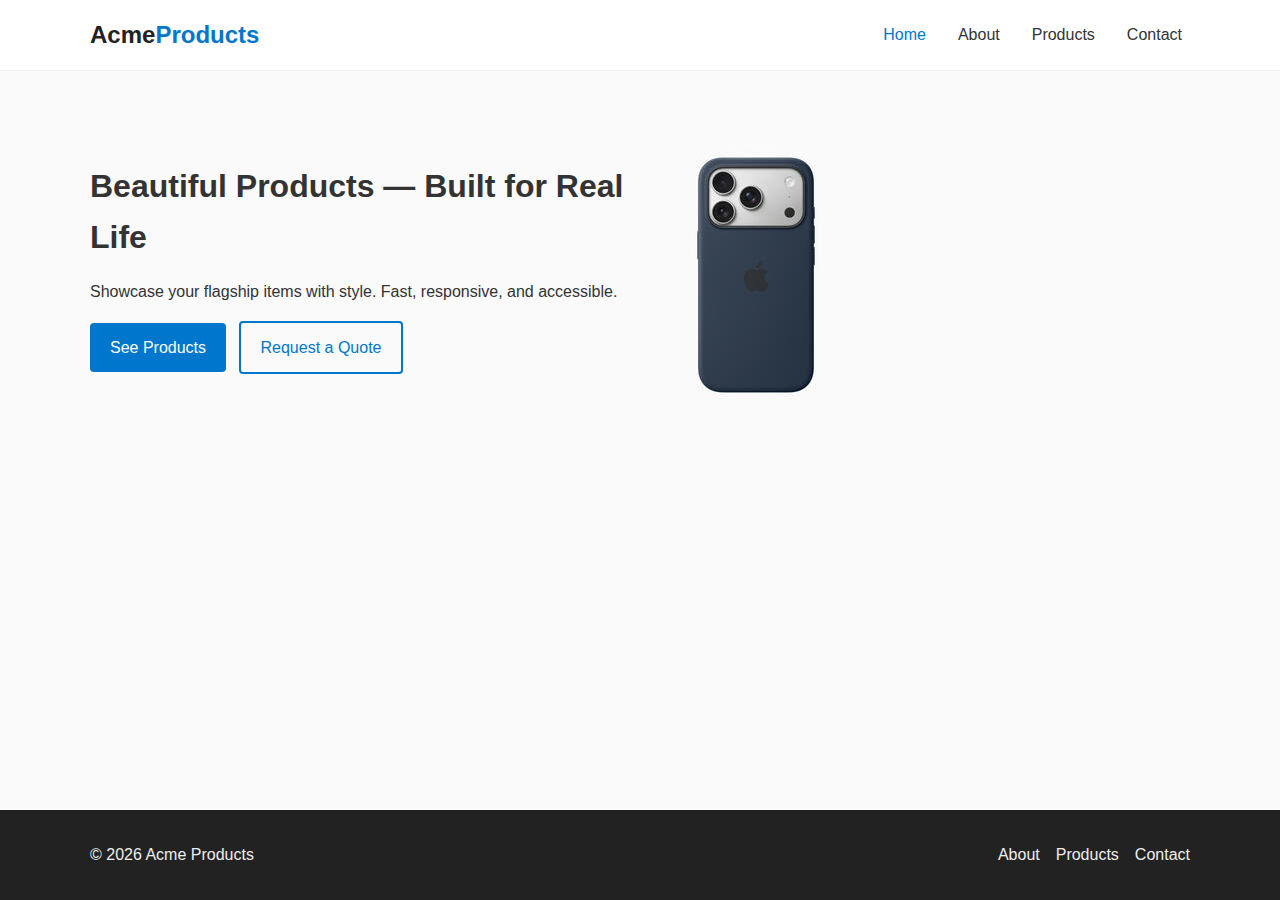
<file: index.html>
<!doctype html>
<html lang="en">
<head>
  <meta charset="utf-8" />
  <meta name="viewport" content="width=device-width,initial-scale=1" />
  <title>Acme Products — Home</title>
  <link rel="stylesheet" href="css/style.css">
</head>
<body>
  <header class="site-header">
    <div class="container header-inner">
      <a class="logo" href="index.html">Acme<span>Products</span></a>
      <button id="nav-toggle" class="nav-toggle" aria-expanded="false" aria-controls="site-nav">
        <span class="hamburger"></span>
        <span class="sr-only">Toggle navigation</span>
      </button>
      <nav id="site-nav" class="site-nav" aria-label="Primary">
        <ul>
          <li><a href="index.html" class="active">Home</a></li>
          <li><a href="about.html">About</a></li>
          <li><a href="products.html">Products</a></li>
          <li><a href="contact.html">Contact</a></li>
        </ul>
      </nav>
    </div>
  </header>
  <main>
    <section class="hero">
      <div class="container hero-inner">
        <div class="hero-copy animate-on-scroll">
          <h1>Beautiful Products — Built for Real Life</h1>
          <p>Showcase your flagship items with style. Fast, responsive, and accessible.</p>
          <p class="hero-cta">
            <a class="btn btn-primary" href="products.html">See Products</a>
            <a class="btn btn-outline" href="contact.html">Request a Quote</a>
          </p>
        </div>
        <div class="hero-media animate-on-scroll" data-delay="150">
          <img src="images/hero.jpg" alt="Featured product" loading="lazy">
        </div>
      </div>
    </section>
  </main>
  <footer class="site-footer">
    <div class="container footer-inner">
      <div class="brand">© <span id="year"></span> Acme Products</div>
      <nav class="footer-nav" aria-label="Footer">
        <ul>
          <li><a href="about.html">About</a></li>
          <li><a href="products.html">Products</a></li>
          <li><a href="contact.html">Contact</a></li>
        </ul>
      </nav>
    </div>
  </footer>
  <script src="js/main.js"></script>
</body>
</html>
</file>
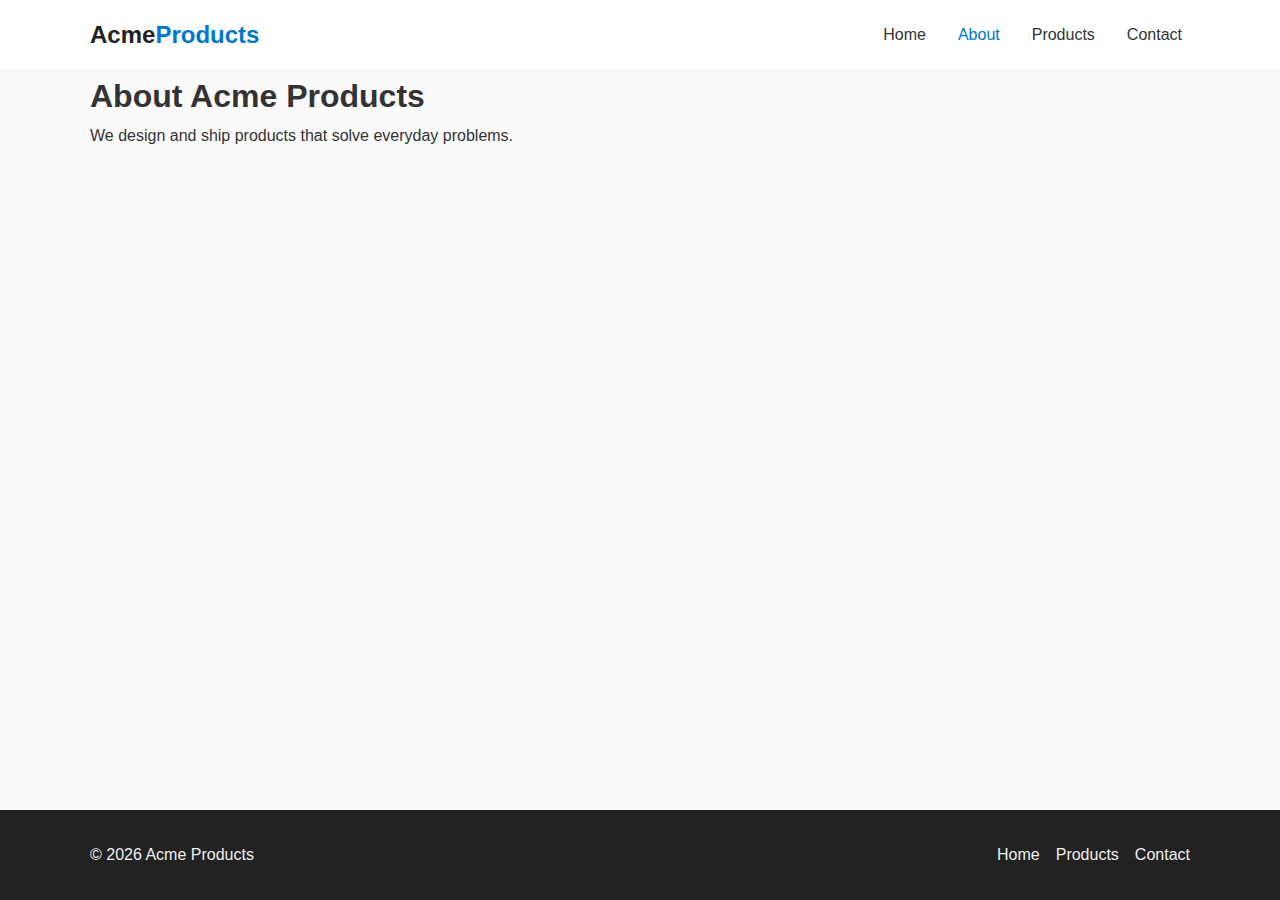
<file: about.html>
<!doctype html>
<html lang="en">
<head>
  <meta charset="utf-8" />
  <meta name="viewport" content="width=device-width,initial-scale=1" />
  <title>About — Acme Products</title>
  <link rel="stylesheet" href="css/style.css">
</head>
<body>
  <header class="site-header">
    <div class="container header-inner">
      <a class="logo" href="index.html">Acme<span>Products</span></a>
      <button id="nav-toggle" class="nav-toggle" aria-expanded="false" aria-controls="site-nav">
        <span class="hamburger"></span>
        <span class="sr-only">Toggle navigation</span>
      </button>
      <nav id="site-nav" class="site-nav" aria-label="Primary">
        <ul>
          <li><a href="index.html">Home</a></li>
          <li><a href="about.html" class="active">About</a></li>
          <li><a href="products.html">Products</a></li>
          <li><a href="contact.html">Contact</a></li>
        </ul>
      </nav>
    </div>
  </header>
  <main class="container">
    <section class="page-intro animate-on-scroll">
      <h1>About Acme Products</h1>
      <p>We design and ship products that solve everyday problems.</p>
    </section>
  </main>
  <footer class="site-footer">
    <div class="container footer-inner">
      <div class="brand">© <span id="year-2"></span> Acme Products</div>
      <nav class="footer-nav" aria-label="Footer">
        <ul>
          <li><a href="index.html">Home</a></li>
          <li><a href="products.html">Products</a></li>
          <li><a href="contact.html">Contact</a></li>
        </ul>
      </nav>
    </div>
  </footer>
  <script src="js/main.js"></script>
</body>
</html>
</file>
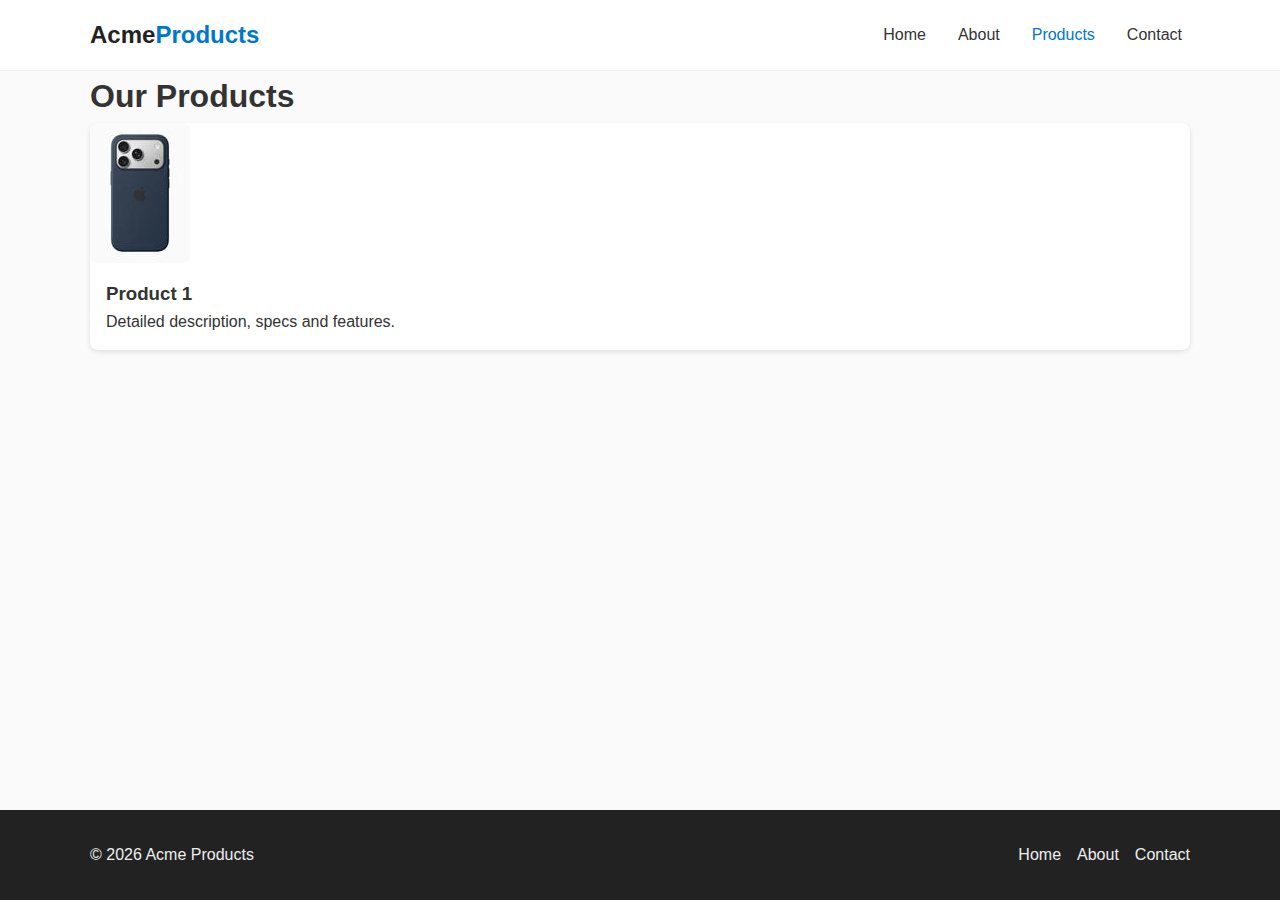
<file: products.html>
<!doctype html>
<html lang="en">
<head>
  <meta charset="utf-8" />
  <meta name="viewport" content="width=device-width,initial-scale=1" />
  <title>Products — Acme Products</title>
  <link rel="stylesheet" href="css/style.css">
</head>
<body>
  <header class="site-header">
    <div class="container header-inner">
      <a class="logo" href="index.html">Acme<span>Products</span></a>
      <button id="nav-toggle" class="nav-toggle" aria-expanded="false" aria-controls="site-nav">
        <span class="hamburger"></span>
        <span class="sr-only">Toggle navigation</span>
      </button>
      <nav id="site-nav" class="site-nav" aria-label="Primary">
        <ul>
          <li><a href="index.html">Home</a></li>
          <li><a href="about.html">About</a></li>
          <li><a href="products.html" class="active">Products</a></li>
          <li><a href="contact.html">Contact</a></li>
        </ul>
      </nav>
    </div>
  </header>
  <main class="container">
    <h1 class="section-title animate-on-scroll">Our Products</h1>
    <article class="card product-card animate-on-scroll">
      <img src="images/product-1.jpg" alt="Product 1" loading="lazy">
      <div class="card-body">
        <h3>Product 1</h3>
        <p>Detailed description, specs and features.</p>
      </div>
    </article>
  </main>
  <footer class="site-footer">
    <div class="container footer-inner">
      <div class="brand">© <span id="year-3"></span> Acme Products</div>
      <nav class="footer-nav" aria-label="Footer">
        <ul>
          <li><a href="index.html">Home</a></li>
          <li><a href="about.html">About</a></li>
          <li><a href="contact.html">Contact</a></li>
        </ul>
      </nav>
    </div>
  </footer>
  <script src="js/main.js"></script>
</body>
</html>
</file>
<file: css/style.css>
/* === Global Styles === */
* { box-sizing: border-box; margin: 0; padding: 0; }
html { scroll-behavior: smooth; height: 100%; }
body {
  font-family: 'Segoe UI', Tahoma, Geneva, Verdana, sans-serif;
  line-height: 1.6;
  color: #333;
  background: #fafafa;
  display: flex;
  flex-direction: column;
  min-height: 100vh;
}
main { flex: 1; }
.container { width: 90%; max-width: 1100px; margin: 0 auto; }
img { max-width: 100%; display: block; border-radius: 8px; }

/* === Header === */
.site-header { background: #fff; border-bottom: 1px solid #eee; position: sticky; top: 0; z-index: 1000; }
.header-inner { display: flex; align-items: center; justify-content: space-between; padding: 1rem 0; }
.logo { font-size: 1.5rem; font-weight: bold; text-decoration: none; color: #222; }
.logo span { color: #0077cc; }
.site-nav ul { display: flex; list-style: none; gap: 1rem; }
.site-nav a { text-decoration: none; padding: 0.5rem; color: #333; transition: color 0.2s; }
.site-nav a:hover, .site-nav a.active { color: #0077cc; }

/* === Navigation Toggle === */
.nav-toggle { display: none; flex-direction: column; justify-content: space-between; width: 24px; height: 18px; background: none; border: none; cursor: pointer; }
.nav-toggle .hamburger, .nav-toggle::before, .nav-toggle::after { content: ''; display: block; height: 3px; background: #333; border-radius: 2px; }

/* === Hero Section === */
.hero { padding: 4rem 0; display: flex; align-items: center; justify-content: center; }
.hero-inner { display: grid; grid-template-columns: 1fr 1fr; gap: 2rem; align-items: center; }
.hero-copy h1 { font-size: 2rem; margin-bottom: 1rem; }
.hero-copy p { margin-bottom: 1rem; }
.btn { display: inline-block; padding: 0.75rem 1.25rem; border-radius: 4px; text-decoration: none; margin-right: 0.5rem; font-weight: 500; }
.btn-primary { background: #0077cc; color: #fff; }
.btn-outline { border: 2px solid #0077cc; color: #0077cc; }

/* === Cards === */
.card { background: #fff; border-radius: 8px; box-shadow: 0 2px 5px rgba(0,0,0,0.1); overflow: hidden; margin-bottom: 1.5rem; }
.card-body { padding: 1rem; }

/* === Form Styling === */
form {
  background: #fff; padding: 2rem; border-radius: 8px;
  box-shadow: 0 2px 5px rgba(0,0,0,0.1); max-width: 600px;
  margin: 2rem auto; display: flex; flex-direction: column; gap: 1rem;
}
form label { font-weight: bold; }
form input, form textarea {
  padding: 0.75rem; border: 1px solid #ccc; border-radius: 4px; font-size: 1rem;
}
form input:focus, form textarea:focus {
  outline: none; border-color: #0077cc; box-shadow: 0 0 3px rgba(0,119,204,0.5);
}
form button {
  padding: 0.75rem; background: #0077cc; border: none; color: #fff;
  font-size: 1rem; border-radius: 4px; cursor: pointer; transition: background 0.3s ease;
}
form button:hover { background: #005fa3; }
#form-status { margin-top: 1rem; font-weight: bold; }

/* === Footer === */
.site-footer { background: #222; color: #eee; padding: 2rem 0; margin-top: auto; }
.footer-inner { display: flex; justify-content: space-between; flex-wrap: wrap; gap: 1rem; }
.footer-nav ul { list-style: none; display: flex; gap: 1rem; }
.footer-nav a { color: #eee; text-decoration: none; }

/* === Animations === */
.animate-on-scroll { opacity: 0; transform: translateY(20px); transition: opacity 0.6s ease, transform 0.6s ease; }
.animate-on-scroll.visible { opacity: 1; transform: translateY(0); }

/* === Responsive === */
@media (max-width: 768px) {
  .hero-inner { grid-template-columns: 1fr; }
  .site-nav { display: none; flex-direction: column; background: #fff; position: absolute; top: 100%; right: 0; width: 200px; border: 1px solid #eee; }
  .site-nav.open { display: flex; }
  .nav-toggle { display: flex; }
}
</file>
